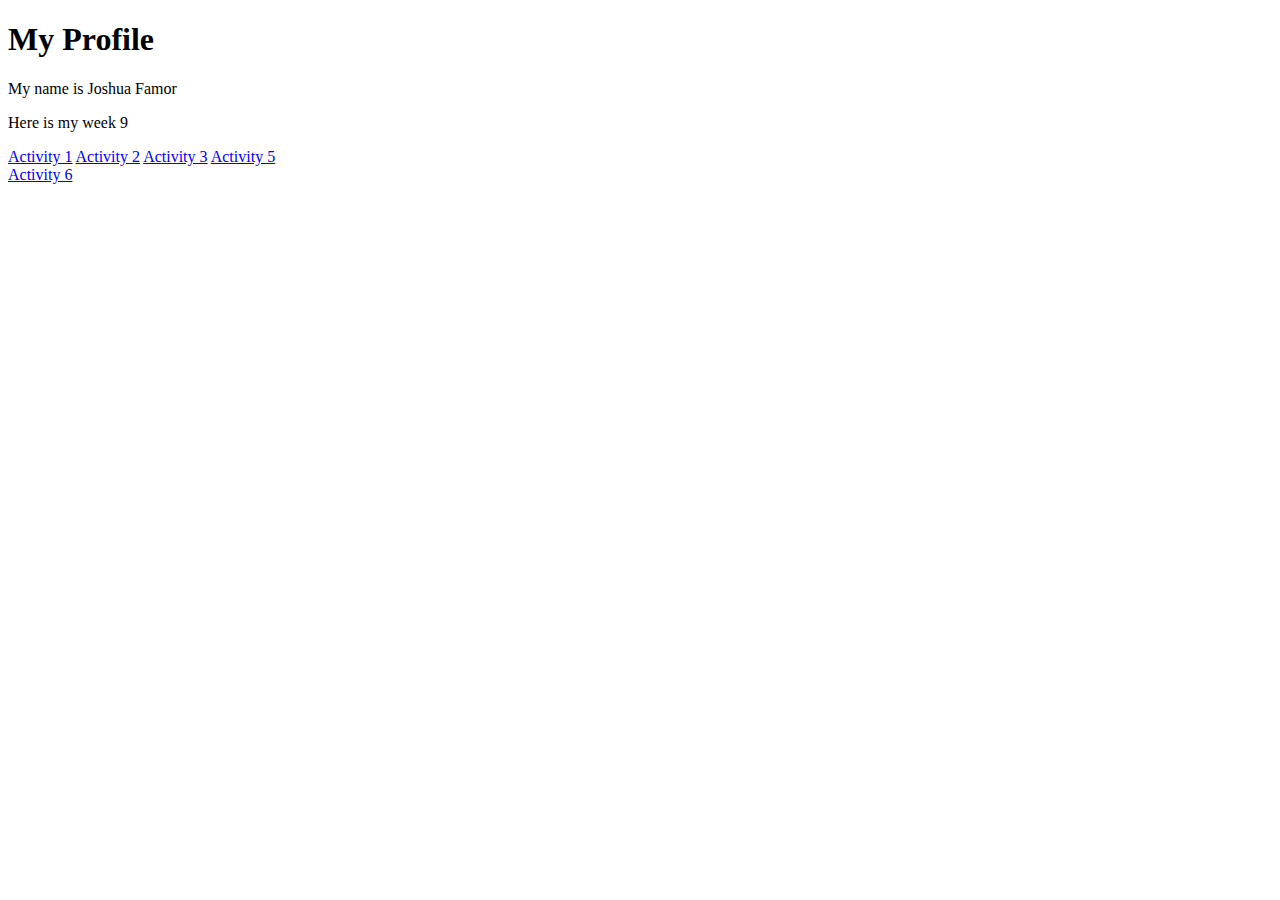
<file: index.html>
<!DOCTYPE html>
<html>
    <body>
        <h1>My Profile</h1>
        <p>My name is Joshua Famor</p>
        <p>Here is my week 9</p>
        <a href="index1.html">Activity 1</a>
        <a href="index2.html">Activity 2</a>
        <a href="index3.html">Activity 3</a>
        <a href="index5.html">Activity 5</a> <br>
        <a href="index6.html">Activity 6</a>
        

        


        

    </body>
</html>
</file>
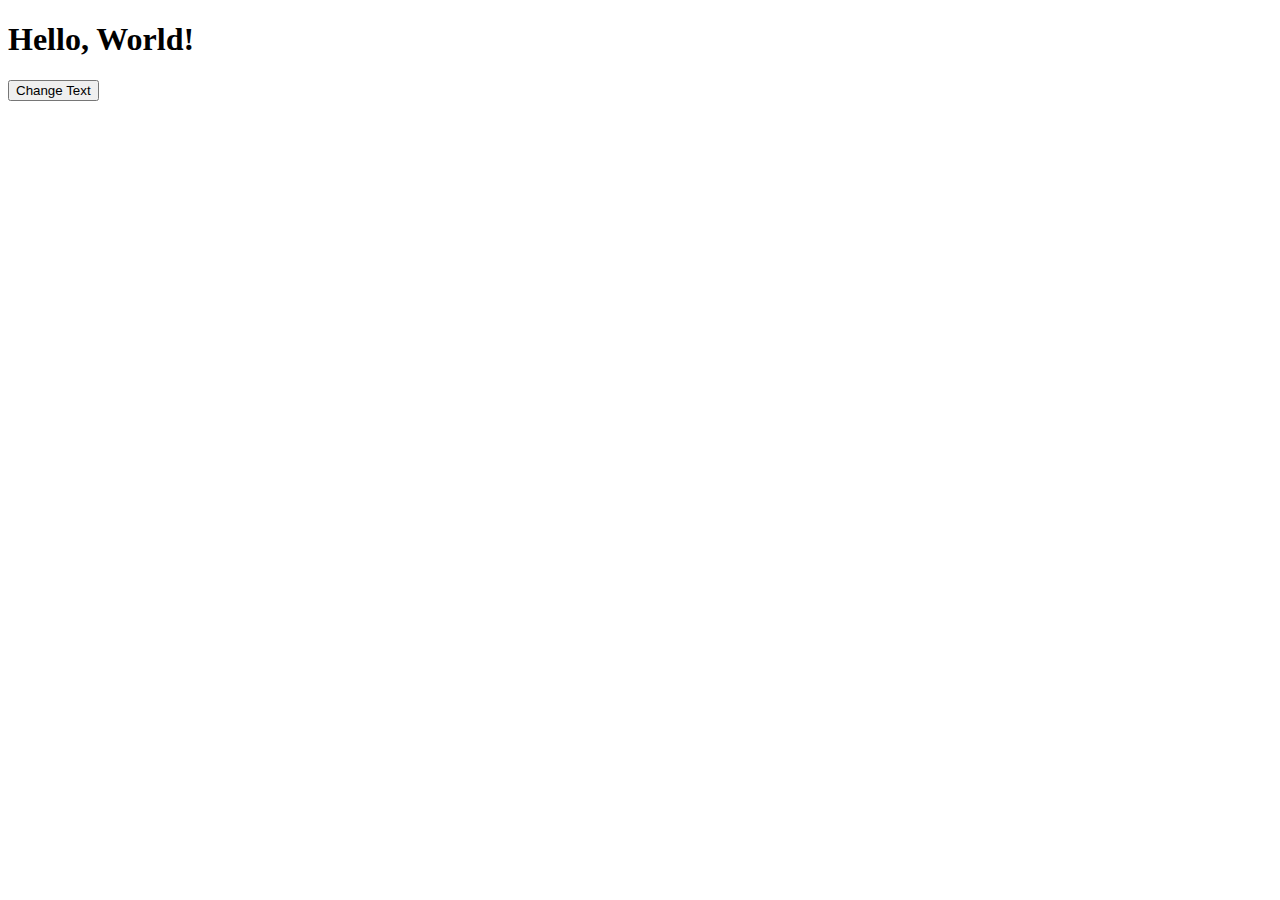
<file: index1.html>
<!DOCTYPE html>
<html lang="en">
<head>
<meta charset="UTF-8">
<meta name="viewport" content="width=device-width, initial-scale=1.0">
<title>DOM Example</title>
</head>
<body>
<h1 id="header">Hello, World!</h1>
<button id="changeTextBtn">Change Text</button>
<script>
// Select the button and header elements
const button = document.getElementById('changeTextBtn');
const header = document.getElementById('header');
// Add an event listener to the button
button.addEventListener('click', function() {
header.textContent = 'You clicked the button!';
});
</script>
</body>
</html>
</file>
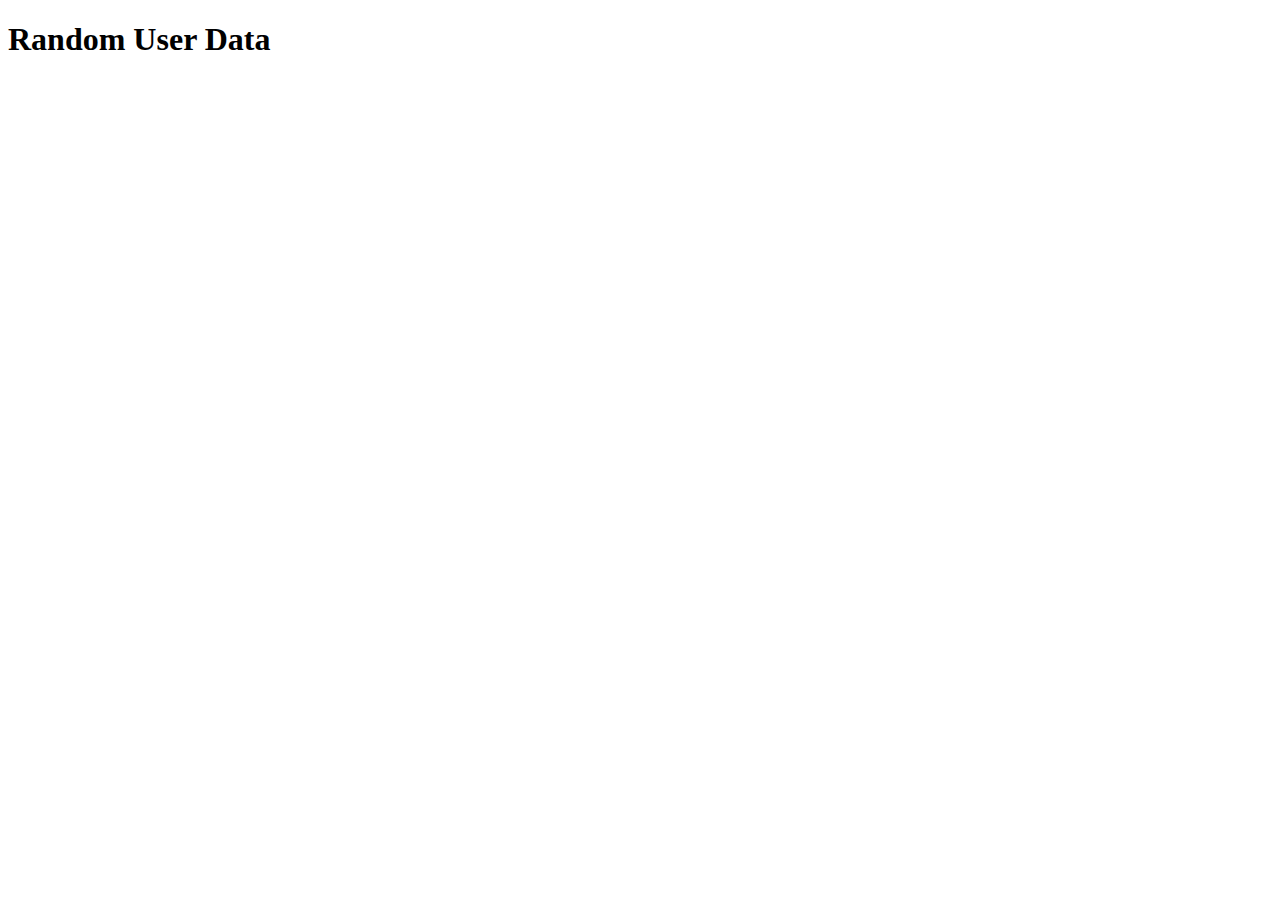
<file: index2.html>
<!DOCTYPE html>
<html lang="en">
<head>
<meta charset="UTF-8">
<meta name="viewport" content="width=device-width, initial-scale=1.0">
<title>Fetch API Example</title>
</head>
<body>
<h1>Random User Data</h1>
<div id="userData"></div>
<script>
// Fetch data from a public API
fetch('https://randomuser.me/api/')
.then(response => response.json()) // Parse the response as JSON
.then(data => {
// Extract user data from the response
const user = data.results[0];
const userDataDiv = document.getElementById('userData');
// Display user data on the page
userDataDiv.innerHTML = `
<p>Name: ${user.name.first} ${user.name.last}</p>
<p>Email: ${user.email}</p>
<p>Location: ${user.location.city}, ${user.location.country}</p>
<p>Phone number: ${user.phone}</p>
<img src="${user.picture.medium}" alt="User Image">
`;
})
.catch(error => console.error('Error fetching data:', error));
</script>
</body>
</html>
</file>
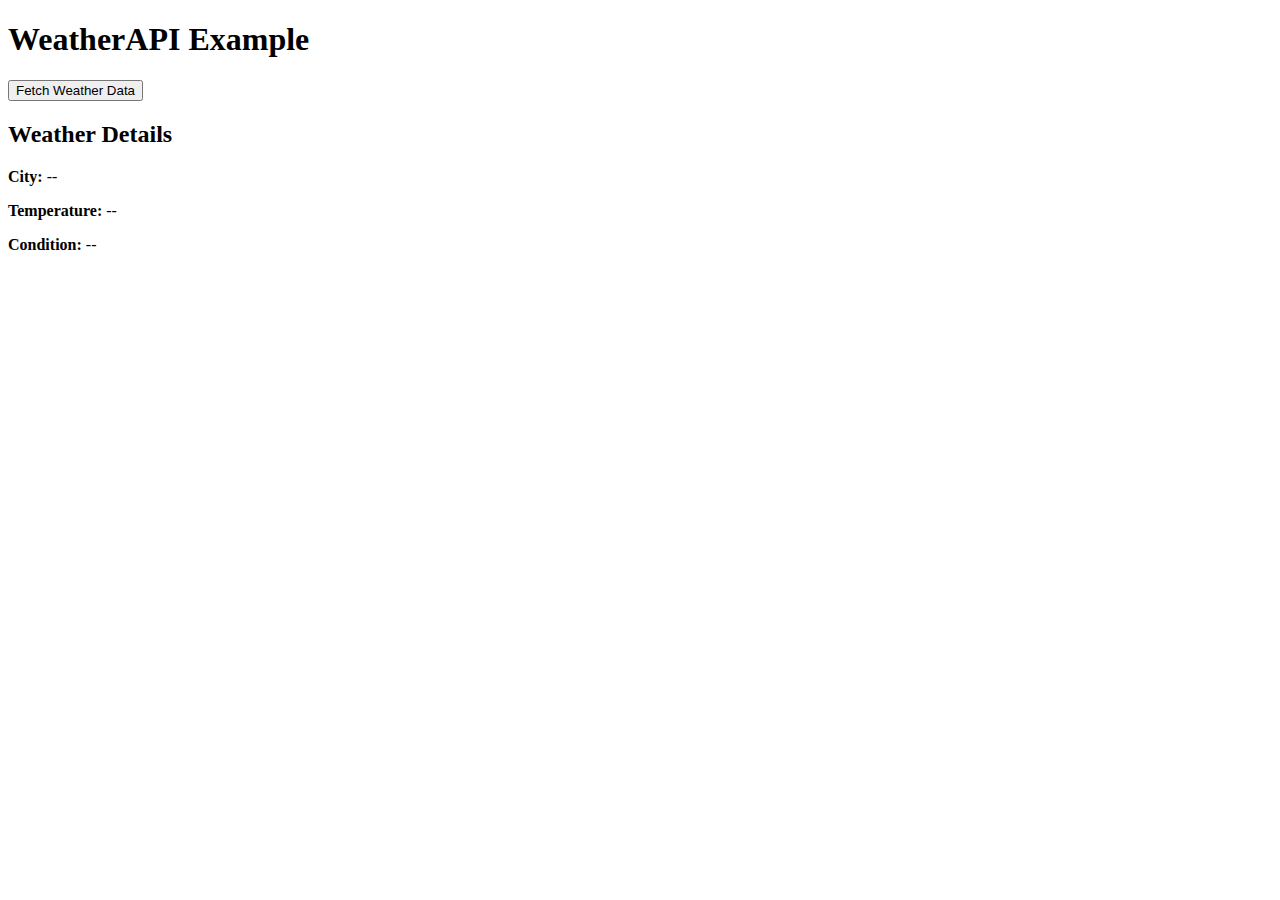
<file: index3.html>
<!DOCTYPE html>
<html lang="en">
<head>
<meta charset="UTF-8">
<meta name="viewport" content="width=device-width, initial-scale=1.0">
<title>WeatherAPI Example</title>
</head>
<body>
<h1>WeatherAPI Example</h1>
<button onclick="callAPI()">Fetch Weather Data</button>
<div>
<h2>Weather Details</h2>
<p><strong>City:</strong> <span id="weather_city">--</span></p>
<p><strong>Temperature:</strong> <span id="weather_temperature">--</span></p>
<p><strong>Condition:</strong> <span id="weather_condition">--</span></p>
</div>
<script>
// Replace with your WeatherAPI key
const apiKey = 'cbb0b276f1724b6fb1420151241811';
// Change this to the city you want to search
const city = 'London';
function callAPI() {
const url =
`https://api.weatherapi.com/v1/current.json?key=${apiKey}&q=${city}&aqi=no`;
fetch(url)
.then(response => response.json())
.then(data => {
console.log(data);
document.querySelector("#weather_city").textContent =
data.location.name || 'N/A';
document.querySelector("#weather_temperature").textContent =
`${data.current.temp_c}°C` || 'N/A';
document.querySelector("#weather_condition").textContent =
data.current.condition.text || 'N/A';
});
}
</script>
</body>
</html>
</file>
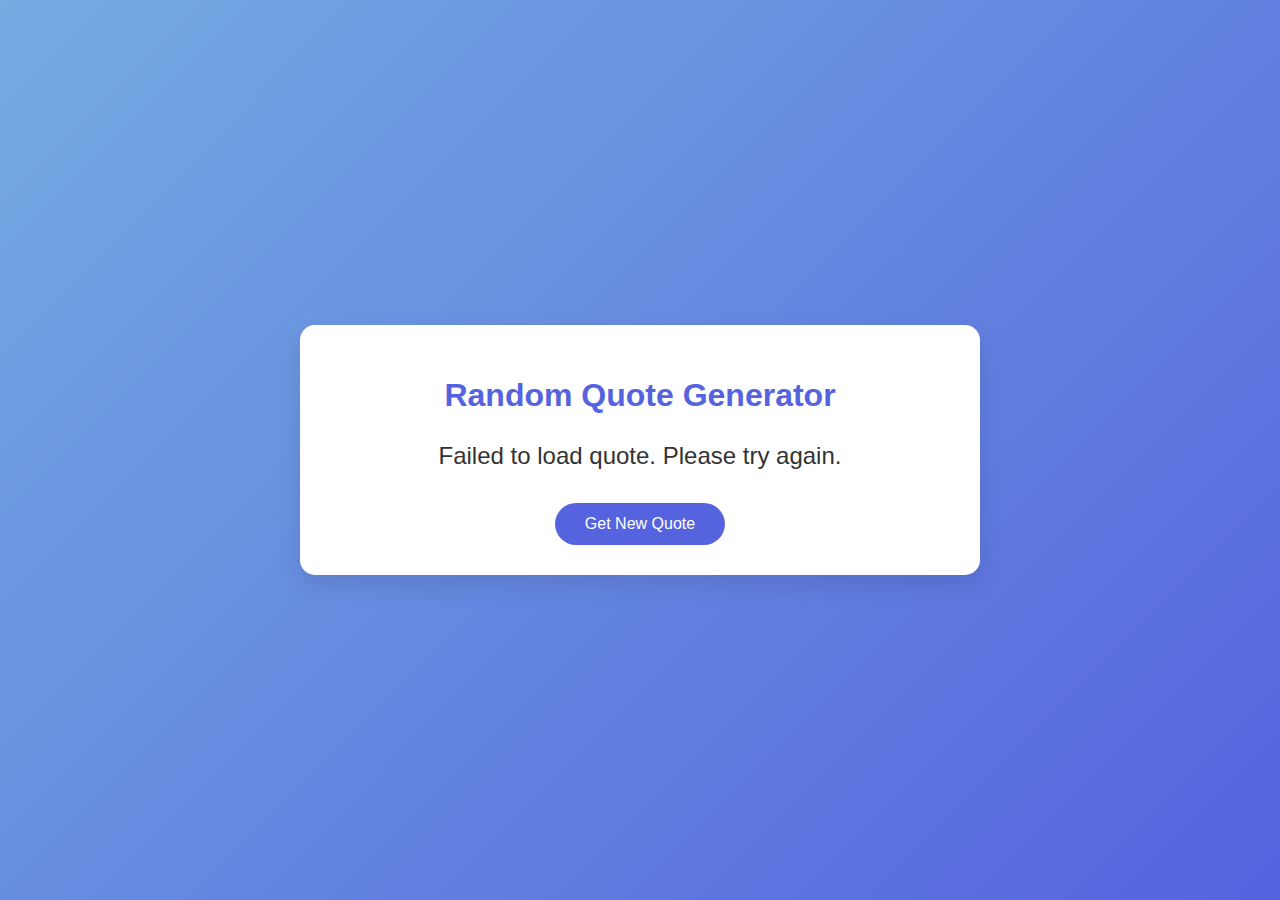
<file: index5.html>
<!DOCTYPE html>
<html lang="en">
<head>
  <meta charset="UTF-8">
  <meta name="viewport" content="width=device-width, initial-scale=1.0">
  <title>Random Quote Generator</title>
  <style>
    /* Global styling */
    body {
      font-family: 'Helvetica Neue', Helvetica, Arial, sans-serif;
      margin: 0;
      padding: 0;
      background: linear-gradient(135deg, #74ABE2, #5563DE);
      display: flex;
      align-items: center;
      justify-content: center;
      min-height: 100vh;
      color: #333;
    }
    /* Card container for quote */
    .quote-container {
      background-color: #fff;
      padding: 30px 40px;
      border-radius: 15px;
      box-shadow: 0 10px 25px rgba(0, 0, 0, 0.1);
      text-align: center;
      max-width: 600px;
      width: 90%;
    }
    h1 {
      margin-bottom: 20px;
      font-size: 2em;
      color: #5563DE;
    }
    #quoteDisplay {
      margin: 20px 0;
      font-size: 1.5em;
      line-height: 1.5;
    }
    #author {
      margin-top: 10px;
      font-size: 1.2em;
      font-style: italic;
      color: #777;
    }
    button {
      padding: 12px 30px;
      font-size: 1em;
      background-color: #5563DE;
      color: white;
      border: none;
      border-radius: 30px;
      cursor: pointer;
      transition: background-color 0.3s ease, transform 0.2s ease;
    }
    button:hover {
      background-color: #3a41b5;
      transform: scale(1.05);
    }
  </style>
</head>
<body>
  <div class="quote-container">
    <h1>Random Quote Generator</h1>
    <div id="quoteDisplay">
      <p id="quote">Click the button to get a random quote!</p>
      <p id="author"></p>
    </div>
    <button id="newQuoteBtn">Get New Quote</button>
  </div>
  <script>
    const quoteElement = document.getElementById('quote');
    const authorElement = document.getElementById('author');
    const button = document.getElementById('newQuoteBtn');
    // Function to fetch a random quote
    function fetchQuote() {
      // Show loading message while fetching
      quoteElement.textContent = 'Loading quote...';
      authorElement.textContent = '';
      // Fetch all quotes from the DummyJSON API
      fetch('https://dummyjson.com/quotes')
        .then(response => {
          if (!response.ok) {
            throw new Error(`HTTP error! status: ${response.status}`);
          }
          return response.json();
        })
        .then(data => {
          // Get a random quote from the list of quotes
          const randomIndex = Math.floor(Math.random() * data.quotes.length);
          const randomQuote = data.quotes[randomIndex];
          // Display the quote and author
          quoteElement.textContent = `"${randomQuote.quote}"`;
          authorElement.textContent = `- ${randomQuote.author}`;
        })
        .catch(error => {
          // Handle any errors that occur during the fetch
          console.error('Error fetching quote:', error);
          quoteElement.textContent = 'Failed to load quote. Please try again.';
          authorElement.textContent = '';
        });
    }
    // Fetch a quote when the button is clicked
    button.addEventListener('click', fetchQuote);
    // Fetch a quote when the page loads
    fetchQuote();
  </script>
</body>
</html>
</file>
